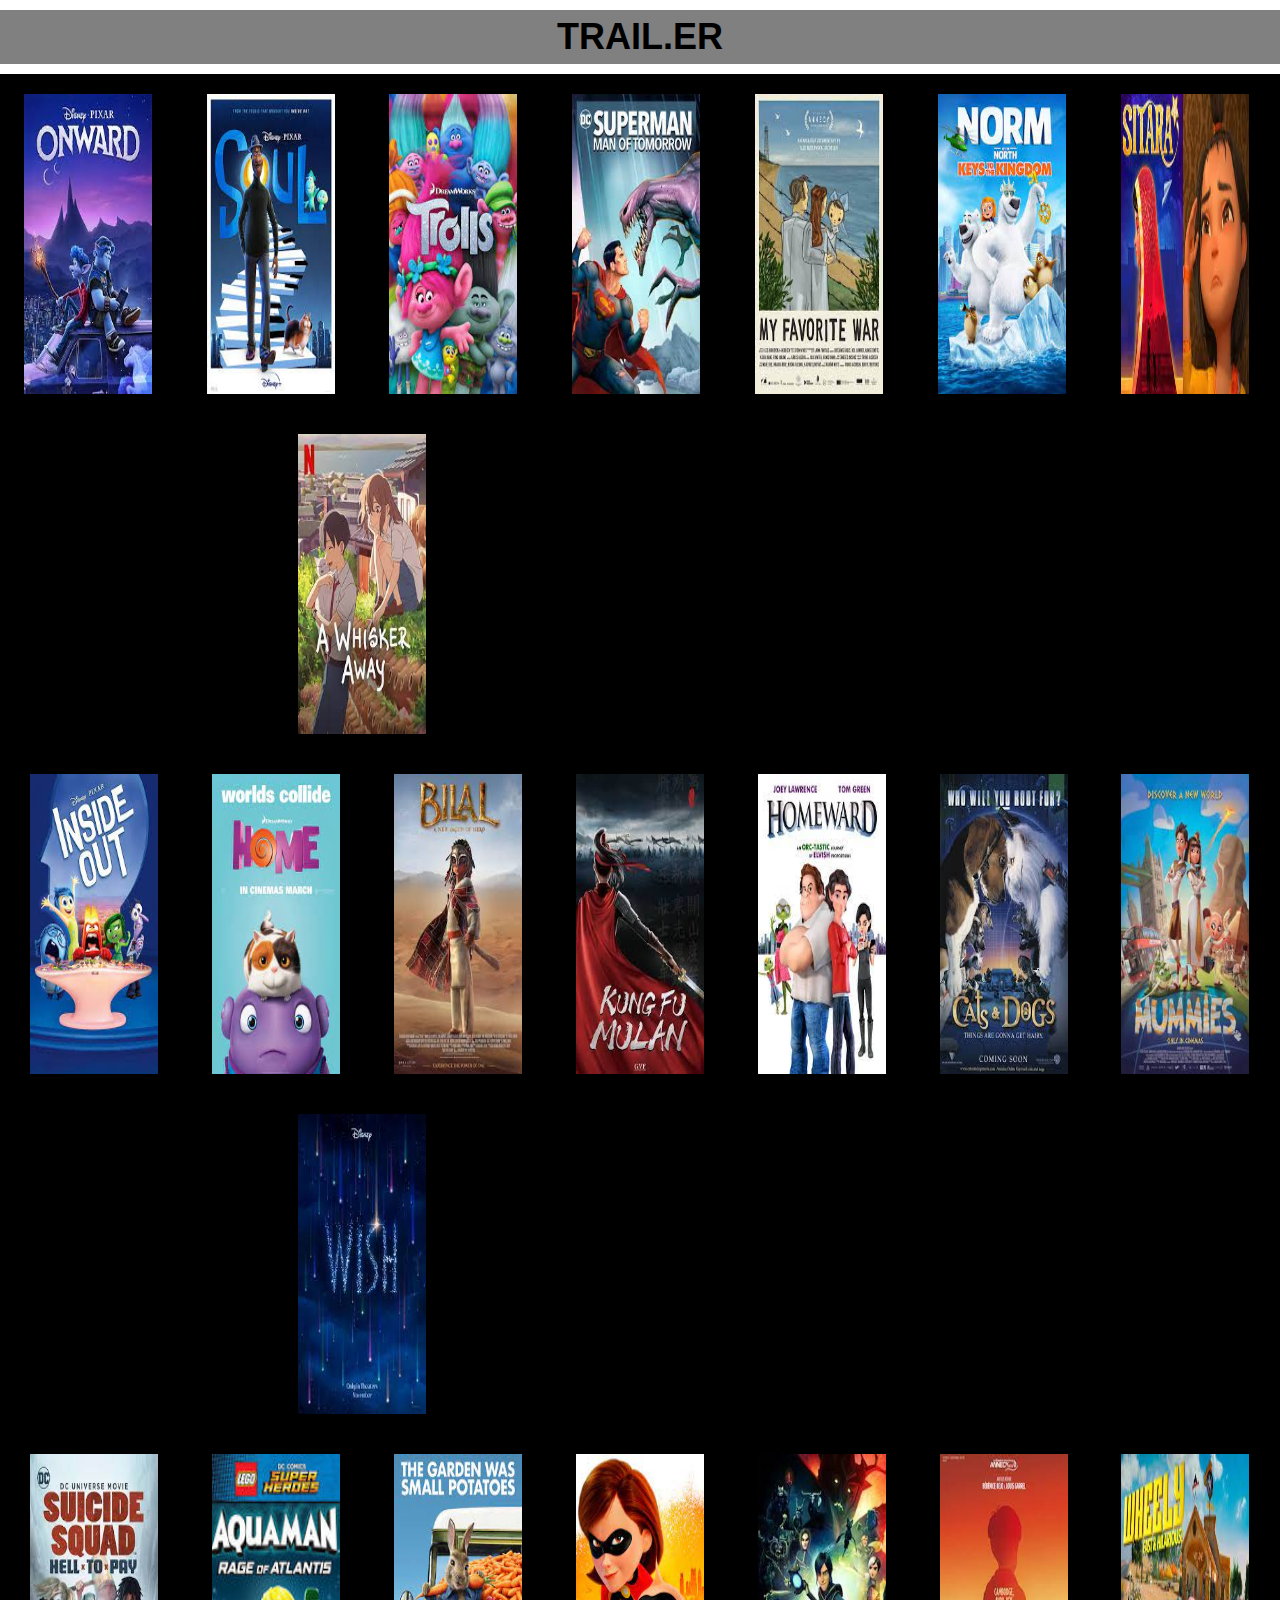
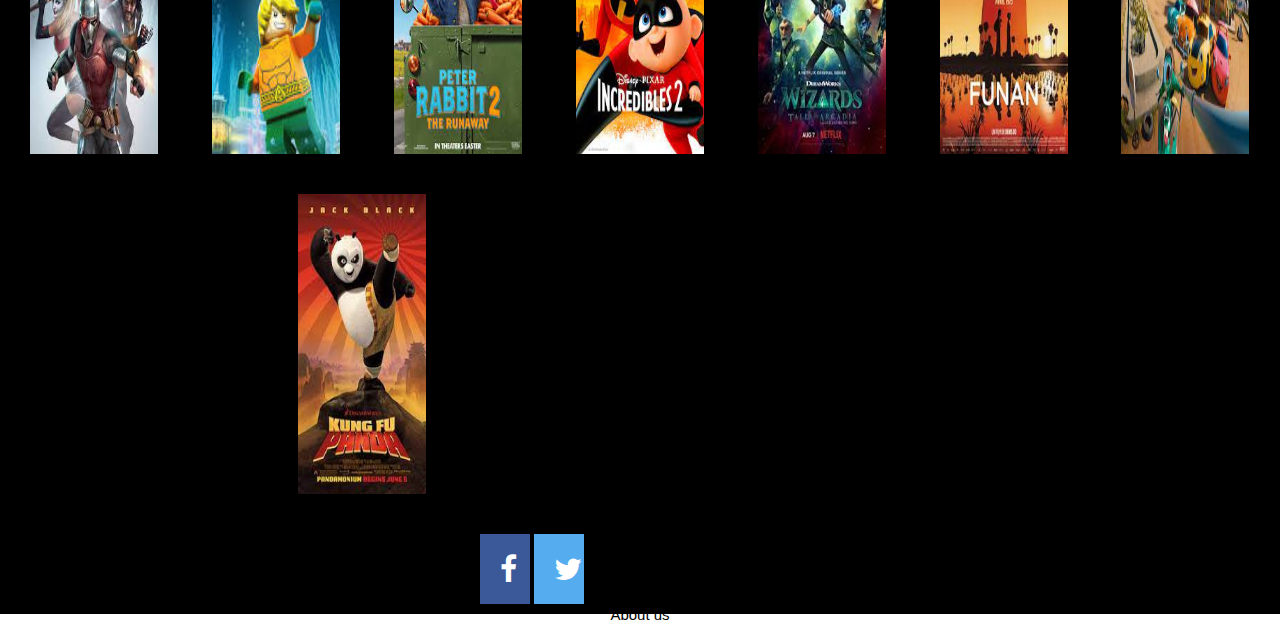
<file: ANIMATION/ANIMATION.html>
<html>
    <head>
<title>trail.er</title>
<meta charset="UTF-8">
<meta name="viewport" content="width=device-width, initial-scale=1">
<link rel="stylesheet" href="https://www.w3schools.com/w3css/4/w3.css">
<link rel="stylesheet" href="https://fonts.googleapis.com/css?family=Raleway">
<link href="https://fonts.googleapis.com/css2?family=Roboto+Condensed&display=swap" rel="stylesheet">
<link href="https://fonts.googleapis.com/css2?family=Montserrat+Subrayada:wght@700&family=Roboto+Condensed&display=swap" rel="stylesheet">
<link href="https://fonts.googleapis.com/css2?family=Montserrat+Subrayada:wght@700&family=Roboto+Condensed&display=swap" rel="stylesheet">
<link rel="stylesheet" href="https://cdnjs.cloudflare.com/ajax/libs/font-awesome/4.7.0/css/font-awesome.min.css">
<link rel="stylesheet" type="text/css" href="style/style.css" /> 



</head>
<body>
    <h1><b>TRAIL.ER</b></h1>
    <div id="container">
        <div id="class">
    <a href="https://www.imdb.com/title/tt7146812/?ref_=nv_sr_srsg_0_tt_8_nm_0_q_ONWA"><img id="pic"src="[data-uri]"alt="">
    </div> 
    <div id="class">
      <a href="https://www.imdb.com/title/tt2948372/?ref_=fn_al_tt_1"><img id="pic"src="[data-uri]"alt="">
    </div> 
    <div id="class">
    <a href="https://www.imdb.com/title/tt1679335/?ref_=nv_sr_srsg_0_tt_8_nm_0_q_TROLLS"><img id="pic"src="[data-uri]"alt="">
    </div>    
    <div id="class">
    <a href="https://www.imdb.com/title/tt11079116/?ref_=nv_sr_srsg_5_tt_3_nm_5_q_SUPER%2520MAN%2520Man%2520of%2520tomorrow"><img id="pic"src="[data-uri]"alt="">
    </div> 
    <div id="class">
    <a href="https://www.imdb.com/title/tt12354896/?ref_=nv_sr_srsg_0_tt_8_nm_0_q_my%2520%2520favourite%2520war"><img id="pic"src="[data-uri]"alt="">
    </div> 
    <div id="class">
    <a href="https://www.imdb.com/title/tt1594972/?ref_=nv_sr_srsg_8_tt_3_nm_5_q_norm"><img id="pic"src="[data-uri]"alt="">
    </div> 
    <div id="class">
    <a href="https://www.imdb.com/title/tt11064862/?ref_=fn_al_tt_3"><img id="pic"src="[data-uri]"alt="">
    </div> 
    <div id="class">
    <a href="https://www.imdb.com/title/tt11958344/?ref_=nv_sr_srsg_0_tt_8_nm_0_q_a%2520whis"><img id="pic"src="[data-uri]"alt="">
    </div> 
</div>
<div id="container">
    <div id="class">
<a href="https://www.imdb.com/title/tt2096673/?ref_=fn_al_tt_1"><img id="pic"src="[data-uri]"alt="">
</div> 
<div id="class">
<a href="https://www.imdb.com/title/tt2224026/?ref_=fn_al_tt_2"><img id="pic"src="[data-uri]"alt="">
</div> 
<div id="class">
<a href="https://www.imdb.com/title/tt3576728/?ref_=fn_al_tt_3"><img id="pic"src="[data-uri]"alt="">
</div>    
<div id="class">
<a href="https://www.imdb.com/title/tt11952874/?ref_=fn_al_tt_1"><img id="pic"src="[data-uri]"alt="">
</div> 
<div id="class">
<a href="https://www.imdb.com/title/tt11766318/?ref_=fn_al_tt_3"><img id="pic"src="[data-uri]"alt="">
</div> 
<div id="class">
<a href="https://www.imdb.com/title/tt0239395/?ref_=nv_sr_srsg_0_tt_8_nm_0_q_cats%2520and%2520dogs"><img id="pic"src="[data-uri]"alt="">
</div> 
<div id="class">
  <a href="https://www.imdb.com/title/tt23177868/?ref_=nv_sr_srsg_0_tt_8_nm_0_q_mummies"><img id="pic"src="[data-uri]"alt="">
</div> 
<div id="class">
<a href="https://www.imdb.com/title/tt11304740/?ref_=fn_al_tt_1"><img id="pic"src="[data-uri]"alt="">
</div> 
</div>
<div id="container">
    <div id="class">
      <a href="https://www.imdb.com/title/tt7167602/?ref_=nv_sr_srsg_0_tt_8_nm_0_q_suicide%2520squad%2520hell"><img id="pic"src="[data-uri]"alt="">
</div> 
<div id="class">
<a href="https://www.imdb.com/title/tt8457394/?ref_=nv_sr_srsg_0_tt_8_nm_0_q_aquaman%2520ra"><img id="pic"src="[data-uri]"alt="">
</div> 
<div id="class">
<a href="https://www.imdb.com/title/tt5117670/?ref_=nv_sr_srsg_0_tt_8_nm_0_q_peter%2520rabbit"><img id="pic"src="[data-uri]"alt="">
</div>    
<div id="class">
  <a href="https://www.imdb.com/title/tt3606756/?ref_=fn_al_tt_1"><img id="pic"src="[data-uri]"alt="">
</div> 
<div id="class">
<a href="https://www.imdb.com/title/tt7736558/?ref_=nv_sr_srsg_6_tt_7_nm_1_q_wizards%2520"><img id="pic"src="[data-uri]"alt="">
</div> 
<div id="class">
<a href="https://www.imdb.com/title/tt6342440/?ref_=nv_sr_srsg_0_tt_6_nm_2_q_funan"><img id="pic"src="[data-uri]"alt="">
</div> 
<div id="class">
  <a href="https://www.imdb.com/title/tt6157970/?ref_=nv_sr_srsg_0_tt_6_nm_2_q_wheely"><img id="pic"src="[data-uri]"alt="">
</div> 
<div id="class">
<a href="https://www.imdb.com/title/tt0441773/?ref_=nv_sr_srsg_0_tt_7_nm_1_q_kung%2520fu%2520"><img id="pic"src="[data-uri]"alt="">
</div> 
</div>
<footer>
  <a href="www.instagram" class="fa fa-facebook"></a>
  <a href="_amoh254" class="fa fa-twitter"></a>
  <a href="#" class="fa fa-instagram"></a>
  <a href="https://www.youtube.com/channel/UC3jt7PjemvgVxjJLE894wRw
  " class="fa fa-youtube"></a>
  <a href="https://www.pinterest.com/mainaamos400/" class="fa fa-pinterest"></a>
  <a href="https://dashboard.rss.com/account/" class="fa fa-rss"></a>
  <br>
  <a id="link">About us </a>

</footer>
</body>
</html>
</file>
<file: ANIMATION/style/style.css>
#top{
  background-color:gray;
}
#topm{
  height:400px ;
  width: 100%;
  }

h1{
  text-align: center;
  background-color: gray;
}
h1{
  text-align: center;
  font-family: 'Gill Sans', 'Gill Sans MT', Calibri, 'Trebuchet MS', sans-serif;
  text-shadow: 2cm;
  text-size-adjust: 20px;
}
#top{
  background-color:white;
}

footer{
  background-color:black;
  height: 200px;
  text-align: center;
  padding: 20px;
  height: 100px;
  width: auto;
}

#container{
  width: 100%;
  background-color: black;
  height: auto;
  justify-content: center;
  align-items: center;
  flex-wrap: wrap;
  display: flex;
  flex-direction: row;
  justify-content:space-around ;
  flex-flow: wrap;

}
#class{
  width:10%;
  height: 300px;
  background-color: antiquewhite;
  margin:20px ;
  box-sizing: border-box;
  font-size: 20px;


}



img{
  width:20%;
  height: 300px;   
}
@media screen and (max-width: 1200px) {
#class{
width:40%;
}
}
@media screen and (max-width: 600px) {
#class{
  width: 40%;
}
#topm{
  height:150px ;
  width: 100%;
  }
}
HI{
  text-align: center;
  text-decoration: double;
  
}
.fa {
padding: 20px;
font-size: 30px;
width: 50px;
text-align: center;
text-decoration: none;
}

/* Add a hover effect if you want */
.fa:hover {
opacity: 0.7;
}

/* Set a specific color for each brand */

/* Facebook */
.fa-facebook {
background: #3B5998;
color: white;
}

/* Twitter */
.fa-twitter {
background: #55ACEE;
color: white;
}
#pic{
  width:100%;
  height: 300px;

}
#pic:hover {
opacity: 60%;

}
</file>
